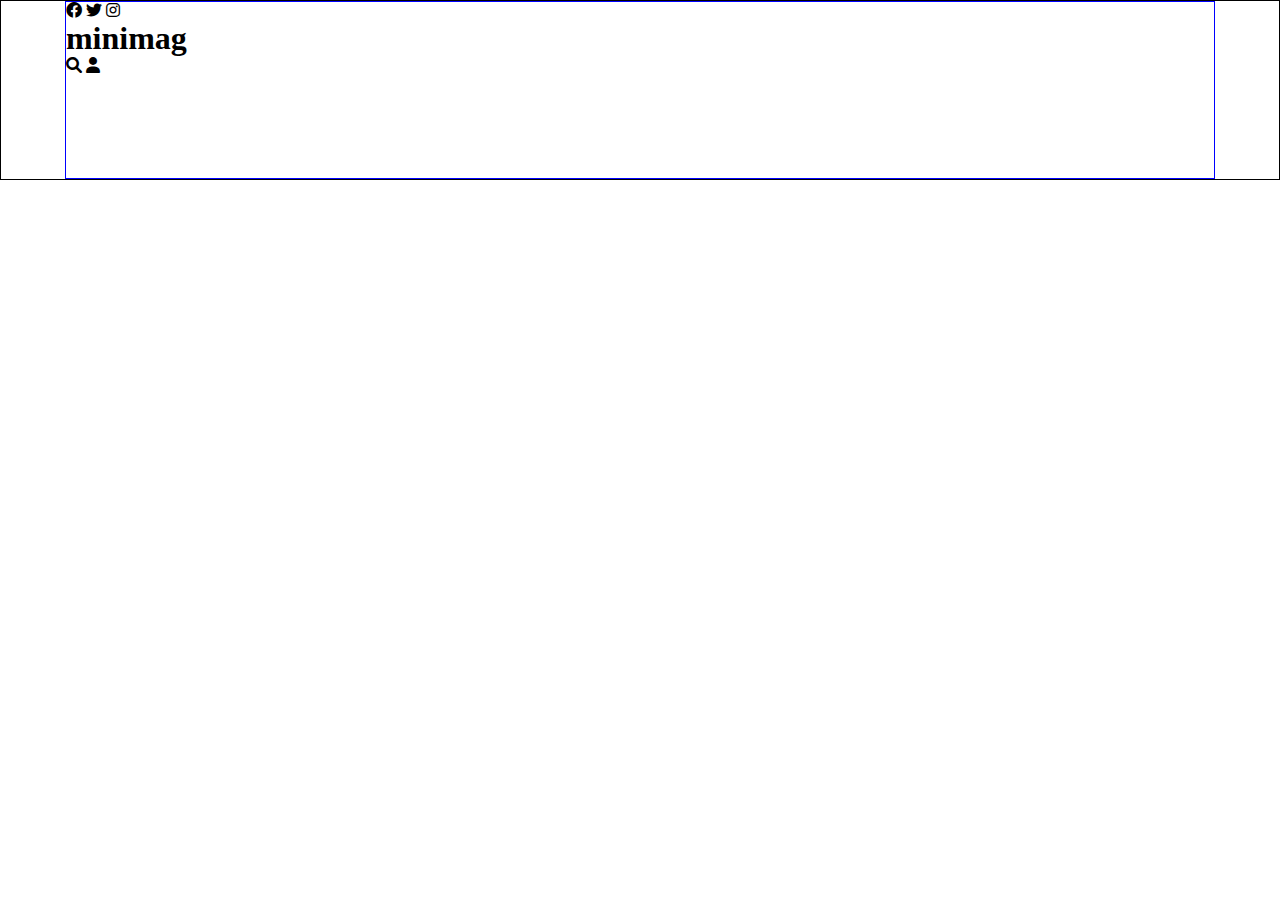
<file: index.html>
<!DOCTYPE html>
<html lang="en">
  <head>
    <meta charset="UTF-8" />
    <meta http-equiv="X-UA-Compatible" content="IE=edge" />
    <meta name="viewport" content="width=device-width, initial-scale=1.0" />
    <title>Document</title>
    <link rel="stylesheet" href="style.css" />
    <link rel="stylesheet" href="fontawesome-free-6.1.1-web/css/all.min.css" />
  </head>
  <body>
    <div class="header">
      <div class="container">
        <div class="texticons">
          <div class="icons">
            <i class="fab fa-facebook"></i>
            <i class="fab fa-twitter"></i>
            <i class="fab fa-instagram"></i>
          </div>
          <div class="headertext">
            <h1>minimag</h1>
          </div>
          <div class="icons">
            <i class="fas fa-search"></i>
            <i class="fas fa-user"></i>
          </div>
        </div>
      </div>
    </div>
  </body>
</html>
</file>
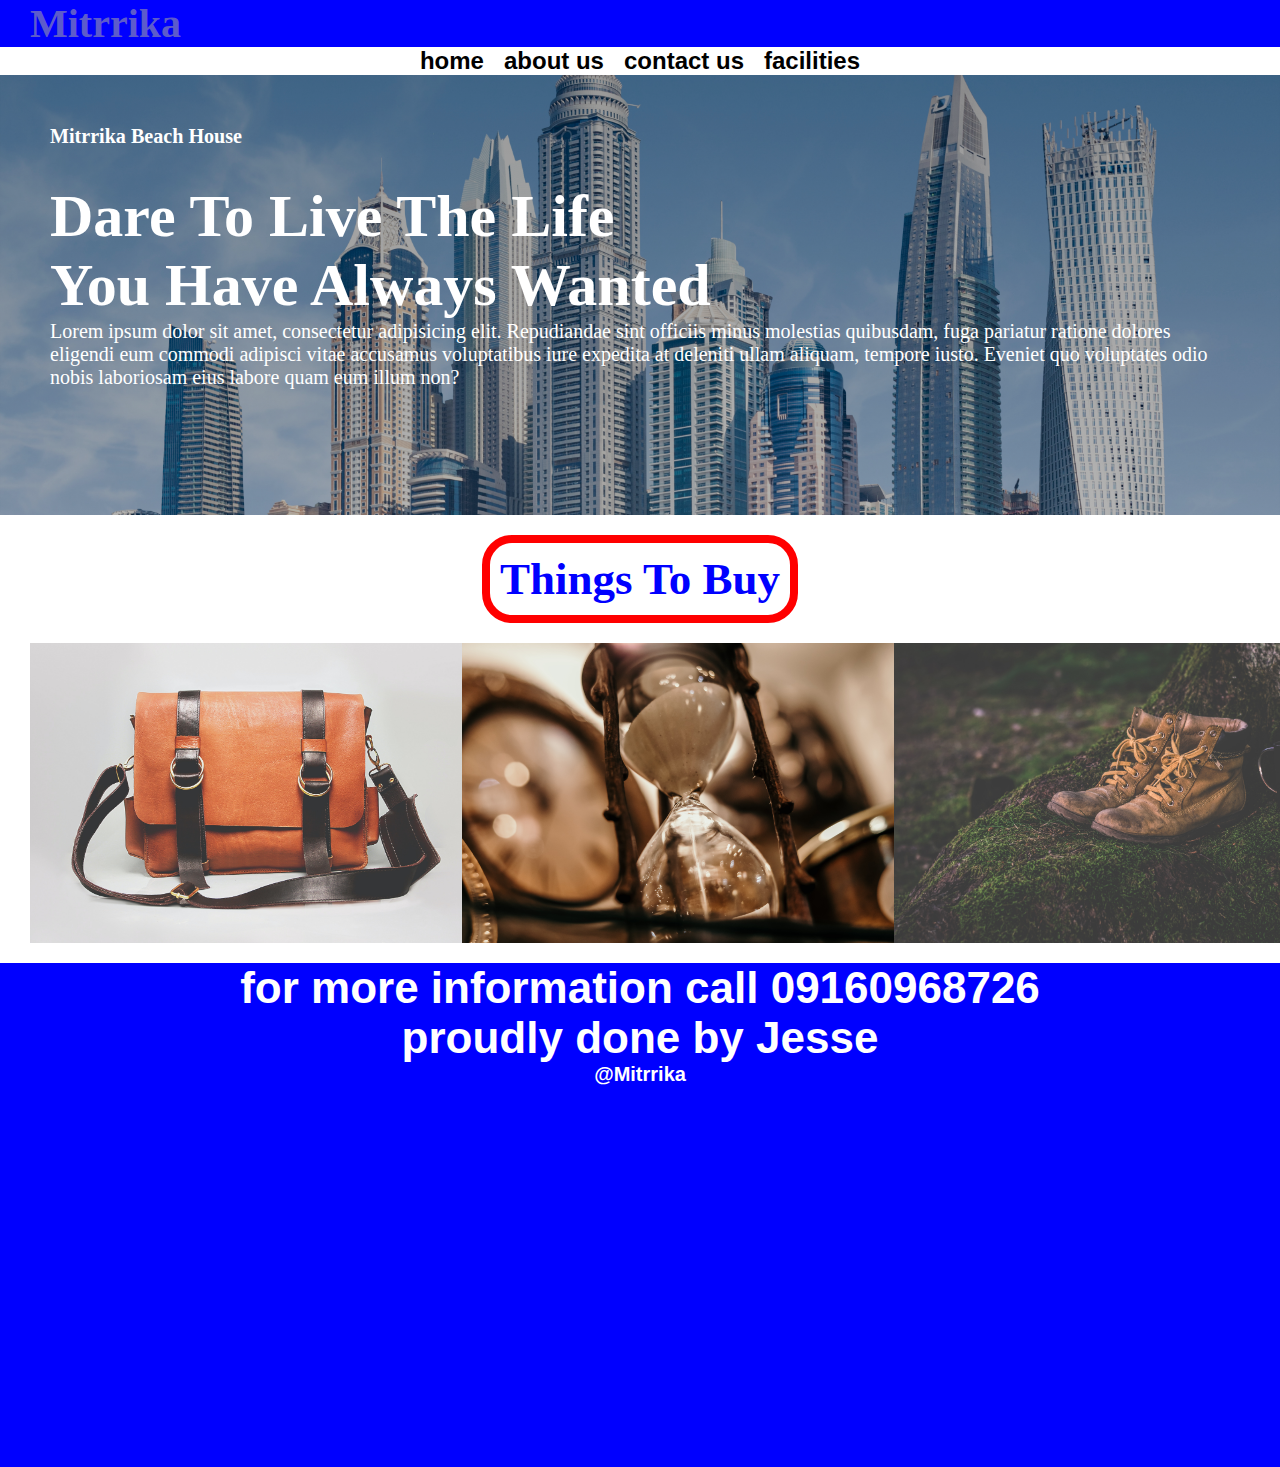
<file: index1.html>
<!DOCTYPE html>
<html lang="en">
  <head>
    <meta charset="UTF-8" />
    <meta http-equiv="X-UA-Compatible" content="IE=edge" />
    <meta name="viewport" content="width=device-width, initial-scale=1.0" />
    <title>Document</title>
    <link rel="stylesheet" href="style1.css" />
  </head>
  <body>
    <div class="header">
      <div class="compname">
        <h1>Mitrrika</h1>
      </div>
      <div class="icon"></div>
    </div>
    <div class="headertext">
      <h2>home</h2>
      <h2>about us</h2>
      <h2>contact us</h2>
      <h2>facilities</h2>
    </div>
    <div class="bgimg">
      <div class="bgtext">
        <h6>Mitrrika Beach House</h6>
        <br />
        <h1>dare to live the life</h1>
        <h1>you have always wanted</h1>
        <p>
          Lorem ipsum dolor sit amet, consectetur adipisicing elit. Repudiandae
          sint officiis minus molestias quibusdam, fuga pariatur ratione dolores
          eligendi eum commodi adipisci vitae accusamus voluptatibus iure
          expedita at deleniti ullam aliquam, tempore iusto. Eveniet quo
          voluptates odio nobis laboriosam eius labore quam eum illum non?
        </p>
      </div>
    </div>
    <div class="stay">
      <h1>things to buy</h1>
    </div>
    <div class="main">
      <div class="house1">
        <img src="bag.jpg" alt="" />
      </div>
      <div class="house2">
        <img src="hourglass.jpg" alt="" />
      </div>
      <div class="house3">
        <img src="boots.jpg" alt="" />
      </div>
    </div>

    <div class="closing">
      <h1>for more information call 09160968726</h1>
      <h1>proudly done by Jesse</h1>
      <h3>@Mitrrika</h3>
    </div>
  </body>
</html>
</file>
<file: style.css>
* {
  margin: 0;
  padding: 0;
  box-sizing: border-box;
}
.header {
  border: 1px solid black;
  height: 20vh;
  display: flex;
  justify-content: center;
}
.container {
  width: 90%;
  border: 1px solid blue;
}
</file>
<file: style1.css>
* {
  margin: 0;
  padding: 0;
  box-sizing: border-box;
}
.header {
  display: flex;
  width: 100%;
  padding: 0 30px;
  background-color: blue;
}
.compname {
  display: flex;
  justify-content: start;
}
.compname h1 {
  font-size: 40px;
  color: rgba(167, 163, 163, 0.575);
}
.headertext {
  display: flex;
  gap: 20px;
  align-items: center;
  justify-content: center;
}
.headertext h2 {
  font-family: "Lucida Sans", "Lucida Sans Regular", "Lucida Grande",
    "Lucida Sans Unicode", Geneva, Verdana, sans-serif;
}
.headertext h2:hover {
  text-decoration: underline;
  color: blue;
}
.bgimg {
  background-image: linear-gradient(rgb(0, 0, 0, 0.4), rgb(0, 0, 0, 0.3)),
    url(pexels-aleksandar-pasaric-618079.jpg);
  background-position: center;
  height: 440px;
  background-size: cover;
  /* display: flex;
  align-items: center;
  justify-content: center; */
  color: white;
}
.bgtext {
  padding: 50px 50px;
  font-size: 30px;
}
.bgtext p {
  font-size: 20px;
}
.bgtext h1 {
  text-transform: capitalize;
}
.main {
  display: flex;
  justify-content: space-between;
  margin: 10px 30px 0 30px;
  width: 90%;
}
.house1 {
  display: flex;
  width: 25%;
  height: 300px;
  /* border: 1px red solid; */
}
.house2 {
  display: flex;
  width: 25%;
  height: 300px;
  /* border: 1px red solid; */
}
.house3 {
  display: flex;
  width: 25%;
  height: 300px;
  /* border: 1px red solid; */
}
.stay {
  display: flex;
  justify-content: center;
  margin: 20px;
  color: blue;
}
.stay h1 {
  border: 8px red solid;
  padding: 10px;
  border-radius: 30px;
  font-size: 45px;
  text-transform: capitalize;
}
.closing {
  margin-top: 20px;
  height: 56vh;
  color: white;
  background-color: blue;
  /* display: flex; */
}
.closing h1 {
  display: flex;
  justify-content: center;
  font-size: 44px;
  font-family: Verdana, Geneva, Tahoma, sans-serif;
}
.closing h3 {
  display: flex;
  justify-content: center;
  font-size: 20px;
  font-family: Verdana, Geneva, Tahoma, sans-serif;
}
</file>
